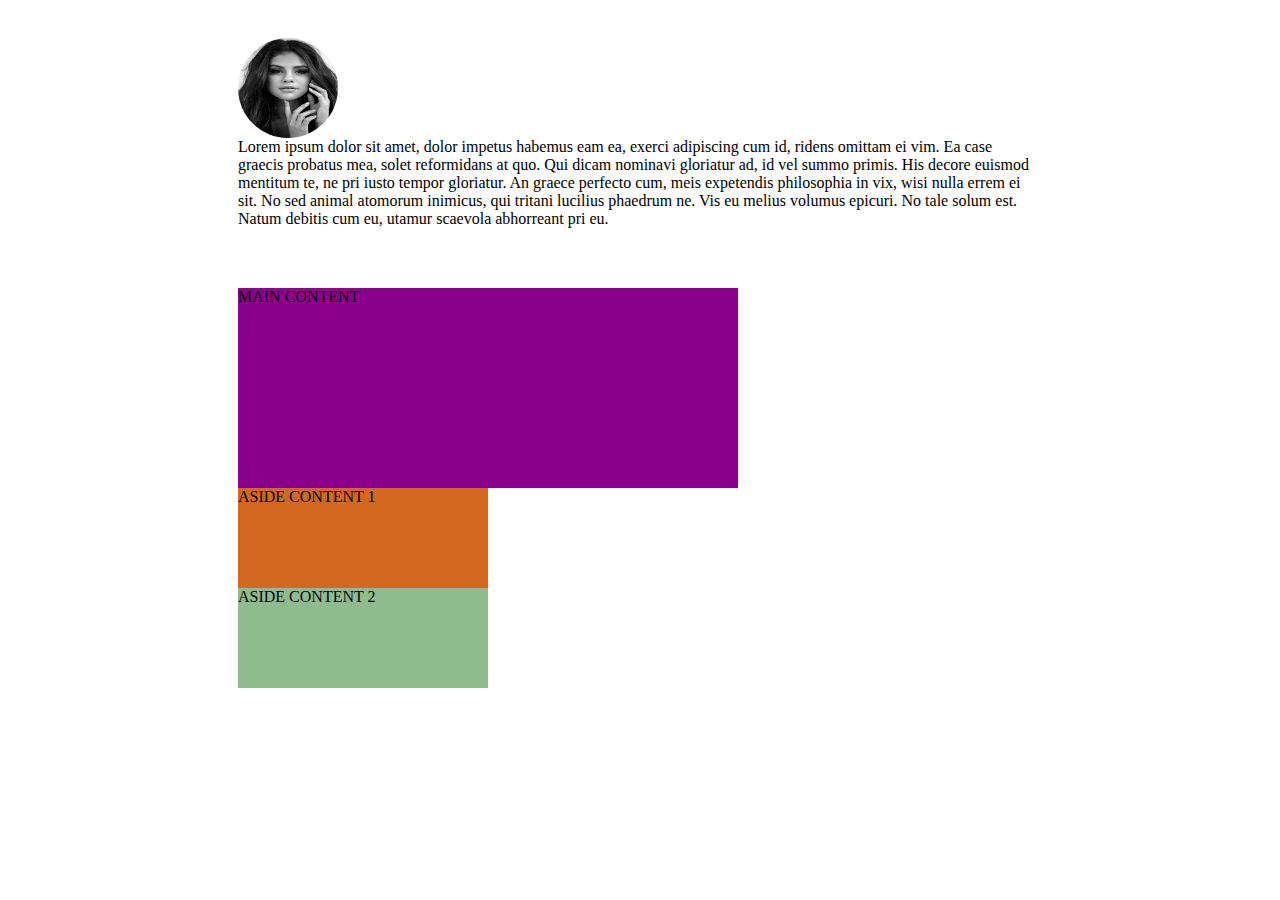
<file: Exercise/Exercise 1/index.html>
<html>
	<head>
		<link rel="stylesheet" type="text/css" href="style.css" >
	</head>
	<body>
		<div class="container1">
			<img class="child-comp" src="img1.jpg">
			<div class="child-comp">
				Lorem ipsum dolor sit amet, dolor impetus habemus eam ea, exerci adipiscing cum id, ridens omittam ei vim. Ea case graecis probatus mea, solet reformidans at quo. Qui dicam nominavi gloriatur ad, id vel summo primis. His decore euismod mentitum te, ne pri iusto tempor gloriatur. An graece perfecto cum, meis expetendis philosophia in vix, wisi nulla errem ei sit.

				No sed animal atomorum inimicus, qui tritani lucilius phaedrum ne. Vis eu melius volumus epicuri. No tale solum est. Natum debitis cum eu, utamur scaevola abhorreant pri eu.

			</div>
		</div>
		<div class="container2">
			<div id="comp1">MAIN CONTENT</div>
			<div id="comp2">				
				<div id="comp2-1">ASIDE CONTENT 1</div>				
				<div id="comp2-2">ASIDE CONTENT 2</div>
			</div>
			
		</div>
	</body>
	
</html>
</file>
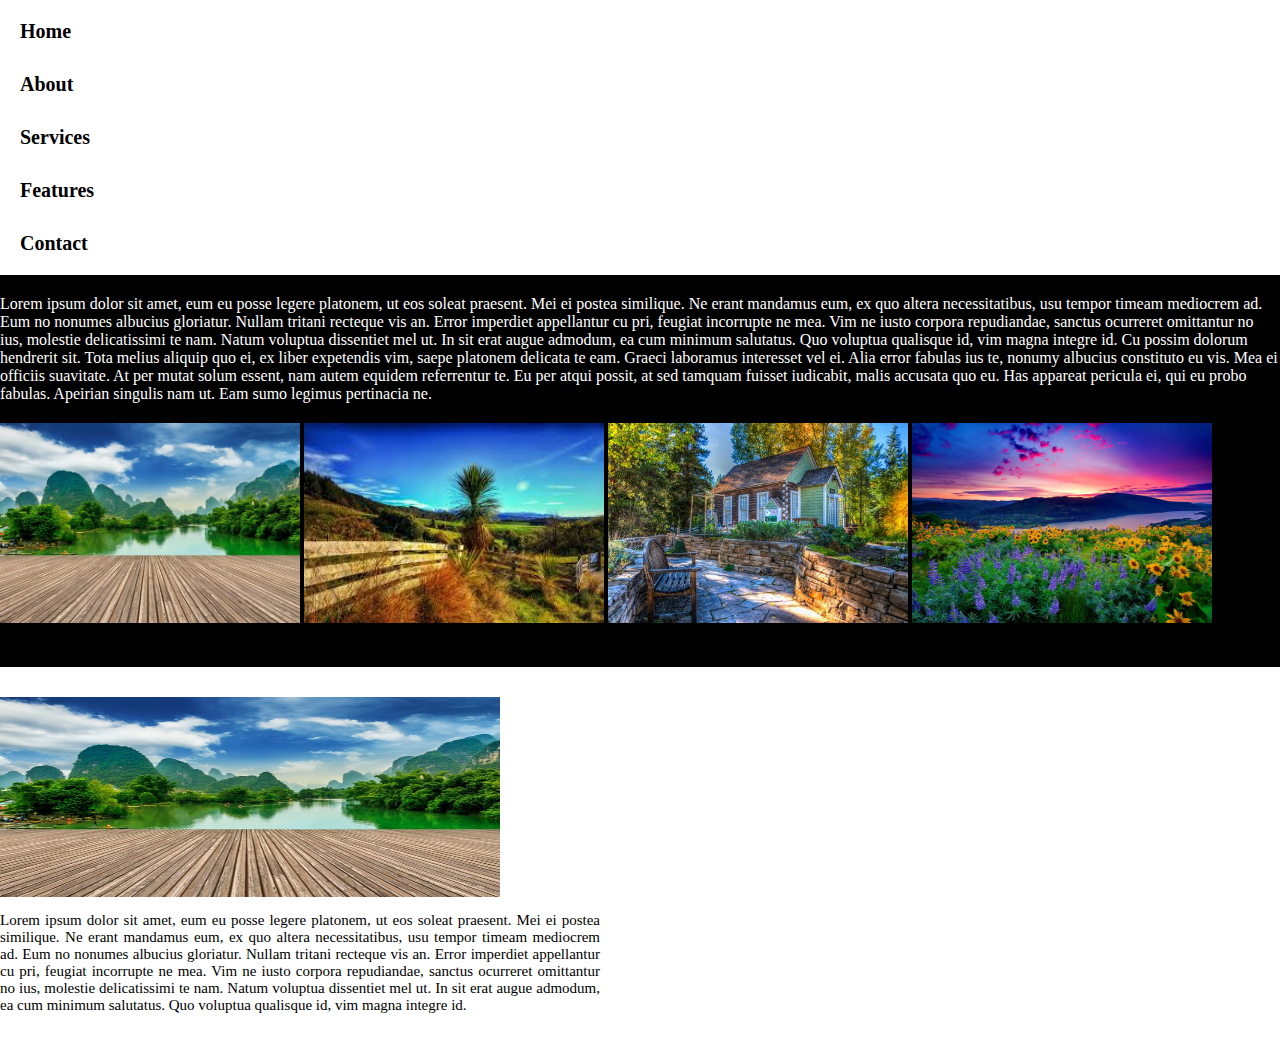
<file: Exercise/Exercise 2/index.html>
<html>
	<head>
		<link rel="stylesheet" href="style.css" type="text/css">
	</head>
	<body>
		<div class="nav container1">
			<p>Home</p>
			<p>About</p>
			<p>Services</p>
			<p>Features</p>
			<p>Contact</p>
		</div>
		<div class="about">
			Lorem ipsum dolor sit amet, eum eu posse legere platonem, ut eos soleat praesent. Mei ei postea similique. Ne erant mandamus eum, ex quo altera necessitatibus, usu tempor timeam mediocrem ad. Eum no nonumes albucius gloriatur.

			Nullam tritani recteque vis an. Error imperdiet appellantur cu pri, feugiat incorrupte ne mea. Vim ne iusto corpora repudiandae, sanctus ocurreret omittantur no ius, molestie delicatissimi te nam. Natum voluptua dissentiet mel ut. In sit erat augue admodum, ea cum minimum salutatus. Quo voluptua qualisque id, vim magna integre id.

			Cu possim dolorum hendrerit sit. Tota melius aliquip quo ei, ex liber expetendis vim, saepe platonem delicata te eam. Graeci laboramus interesset vel ei. Alia error fabulas ius te, nonumy albucius constituto eu vis. Mea ei officiis suavitate.

			At per mutat solum essent, nam autem equidem referrentur te. Eu per atqui possit, at sed tamquam fuisset iudicabit, malis accusata quo eu. Has appareat pericula ei, qui eu probo fabulas. Apeirian singulis nam ut. Eam sumo legimus pertinacia ne.
			<div class="container2">
				<img src="img1.jpg">
				<img src="img2.jpg">
				<img src="img3.jpeg">
				<img src="img4.jpg">
			</div>
		</div>
		<div class="container3">
			<img src="img1.jpg">
			<p>
			Lorem ipsum dolor sit amet, eum eu posse legere platonem, ut eos soleat praesent. Mei ei postea similique. Ne erant mandamus eum, ex quo altera necessitatibus, usu tempor timeam mediocrem ad. Eum no nonumes albucius gloriatur.

			Nullam tritani recteque vis an. Error imperdiet appellantur cu pri, feugiat incorrupte ne mea. Vim ne iusto corpora repudiandae, sanctus ocurreret omittantur no ius, molestie delicatissimi te nam. Natum voluptua dissentiet mel ut. In sit erat augue admodum, ea cum minimum salutatus. Quo voluptua qualisque id, vim magna integre id.
			</p>
		</div>
	</body>
</html>
</file>
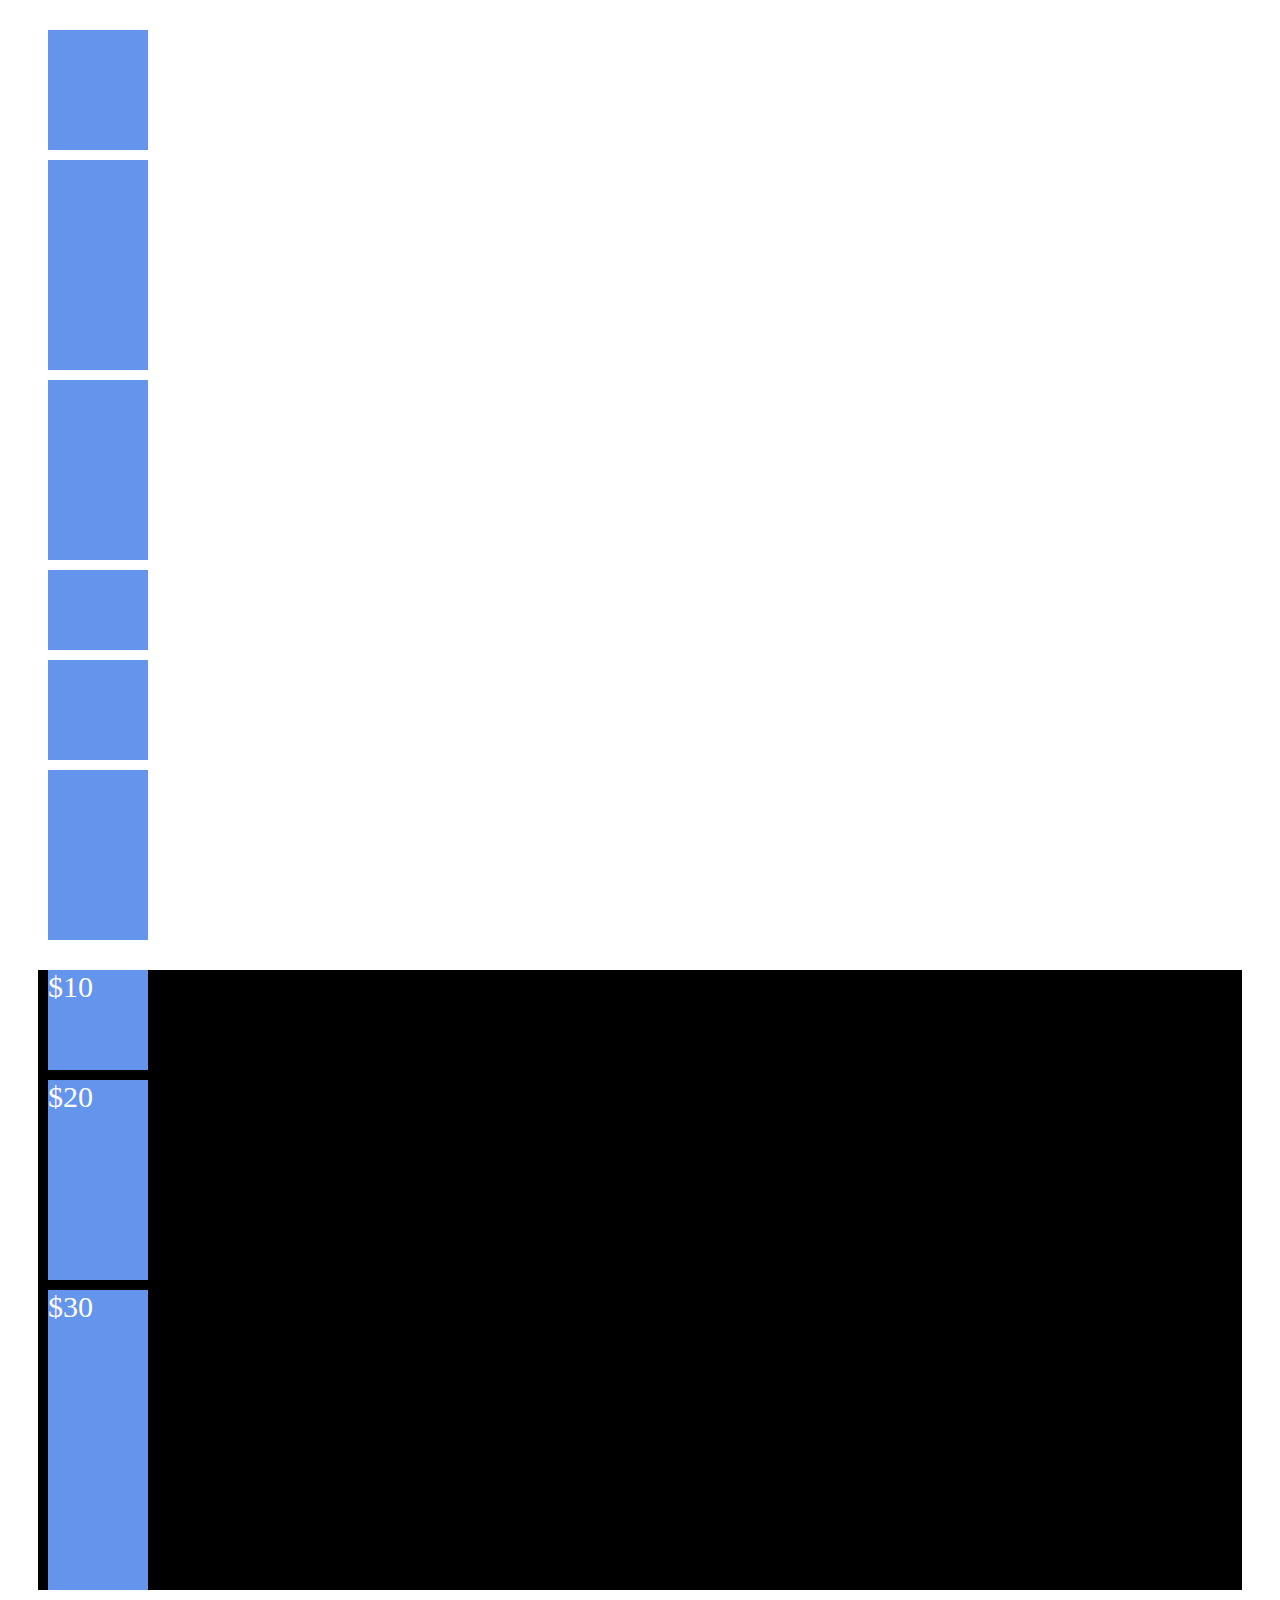
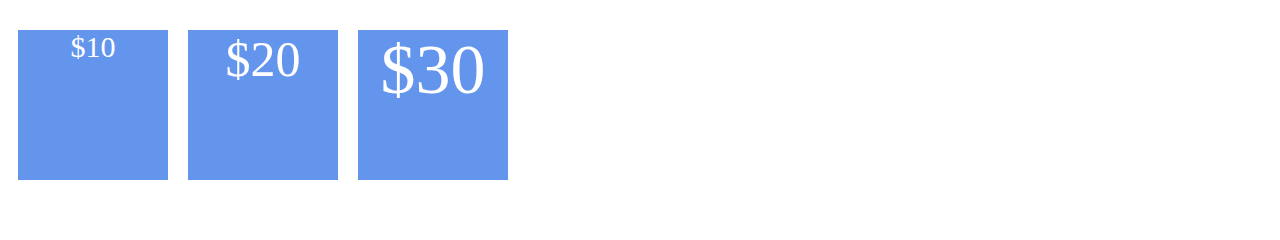
<file: Exercise/Exercise 3/index.html>
<html>
	<head>	
		<link rel="stylesheet" type="text/css" href="style.css">
	</head>
	<body>
		<div class="container1">
			<div id="item1-1" class="item"></div>
			<div id="item1-2" class="item"></div>
			<div id="item1-3" class="item"></div>
			<div id="item1-4" class="item"></div>
			<div id="item1-5" class="item"></div>
			<div id="item1-6" class="item"></div>
			<div id="item1-7" class="item"></div>
		</div>
		<div class="container2">
			<div id="item2-1" class="item">$10</div>
			<div id="item2-2" class="item">$20</div>
			<div id="item2-3" class="item">$30</div>
		</div>
		<div class="container3">
			<div id="item3-1" class="item">$10</div>
			<div id="item3-2" class="item">$20</div>
			<div id="item3-3" class="item">$30</div>
		</div>
	</body>
</html>
</file>
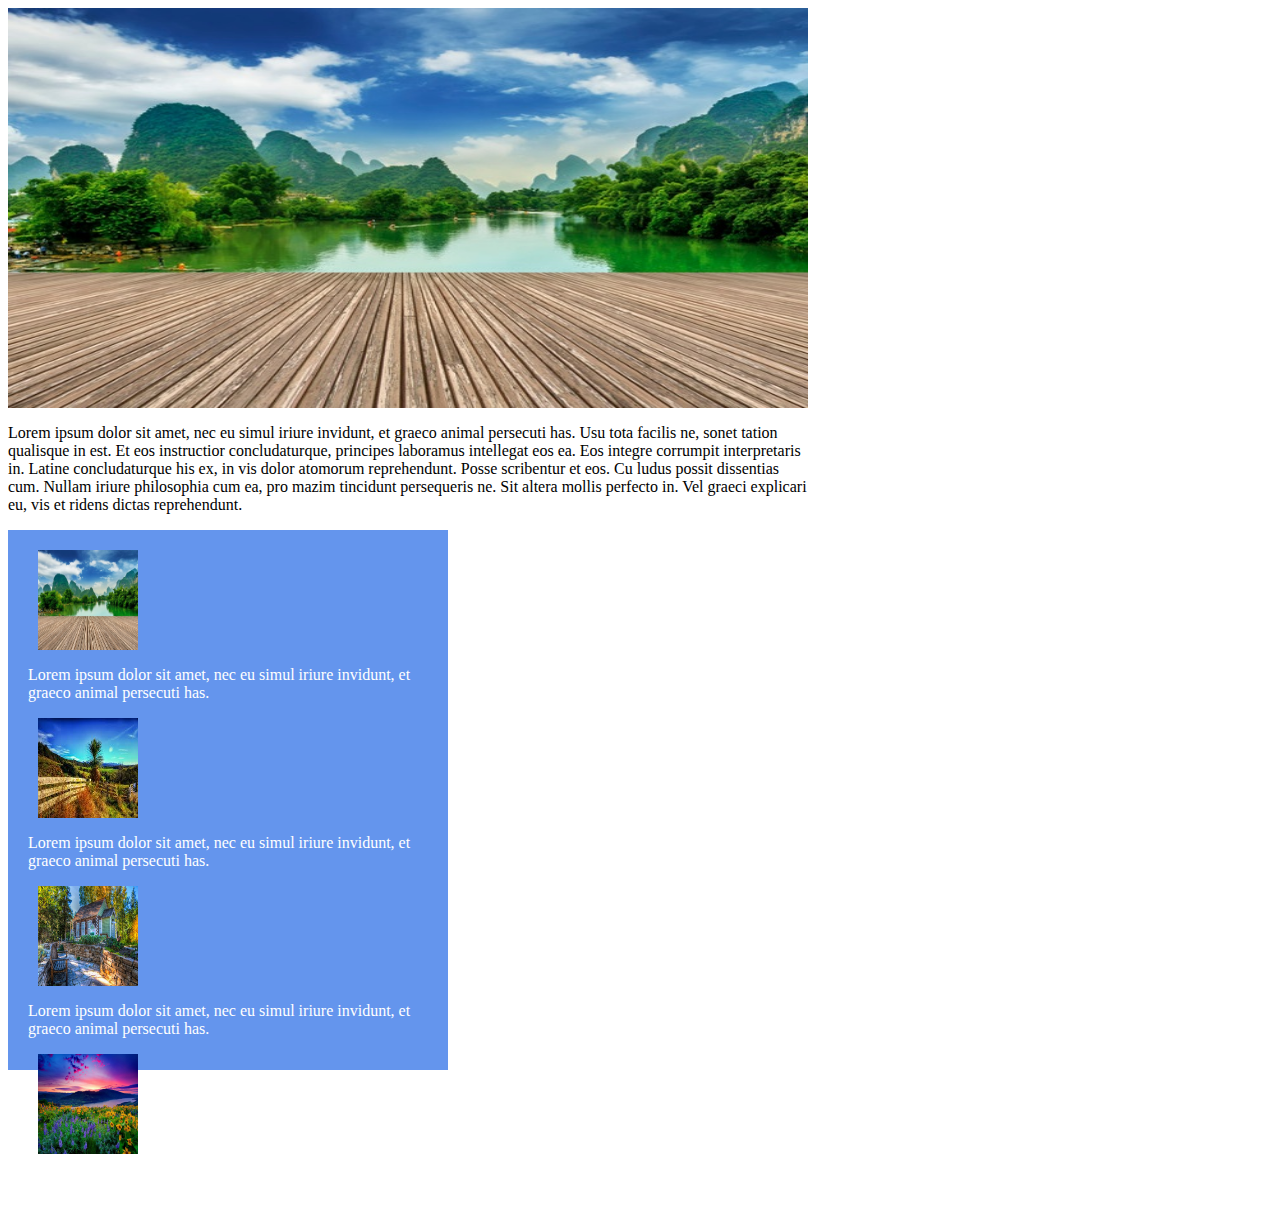
<file: Exercise/Exercise 4/index.html>
<html>
	<head>
		<link rel="stylesheet" type="text/css" href="style.css">
	</head>
	<body>
		<div class="container1">
			<div id="item1">
				<img src="img1.jpg">
				<p>Lorem ipsum dolor sit amet, nec eu simul iriure invidunt, et graeco animal persecuti has. Usu tota facilis ne, sonet tation qualisque in est. Et eos instructior concludaturque, principes laboramus intellegat eos ea. Eos integre corrumpit interpretaris in. Latine concludaturque his ex, in vis dolor atomorum reprehendunt.

				Posse scribentur et eos. Cu ludus possit dissentias cum. Nullam iriure philosophia cum ea, pro mazim tincidunt persequeris ne. Sit altera mollis perfecto in. Vel graeci explicari eu, vis et ridens dictas reprehendunt.</p>
			</div>
			<div id="item2">
				<div class="container1-1">
					<img src="img1.jpg">
					<p>
					Lorem ipsum dolor sit amet, nec eu simul iriure invidunt, et graeco animal persecuti has.</p>
				</div>
				<div class="container1-1">
					<img src="img2.jpg">
					<p>
					Lorem ipsum dolor sit amet, nec eu simul iriure invidunt, et graeco animal persecuti has.</p>
				</div>
				<div class="container1-1">
					<img src="img3.jpeg">
					<p>
					Lorem ipsum dolor sit amet, nec eu simul iriure invidunt, et graeco animal persecuti has.</p>
				</div>
				<div class="container1-1">
					<img src="img4.jpg">
					<p>
					Lorem ipsum dolor sit amet, nec eu simul iriure invidunt, et graeco animal persecuti has.</p>
				</div>
			</div>
		</div>
	</body>
</html>
</file>
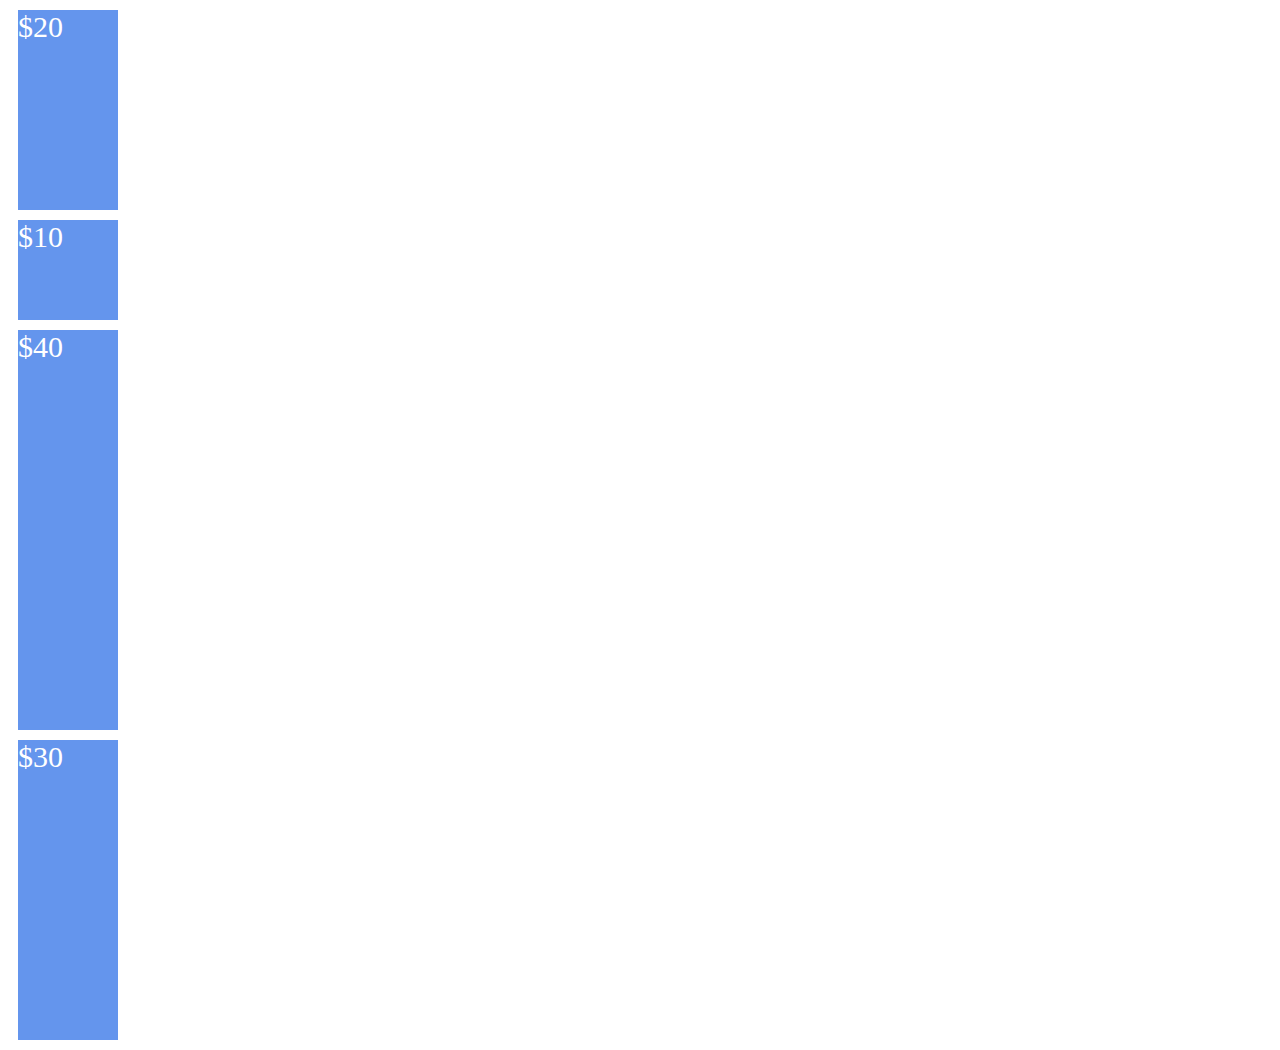
<file: Exercise/Exercise 5/index.html>
<html>
	<head>	
		<link rel="stylesheet" type="text/css" href="style.css">
	</head>
	<body>
		<div class="container1">
			<div id="item2-2" class="item">$20</div>
			<div id="item2-1" class="item">$10</div>
			<div id="item2-4" class="item">$40</div>
			<div id="item2-3" class="item">$30</div>
		</div>
	</body>
</html>
</file>
<file: Exercise/Exercise 1/style.css>
.container1{
	/* Your code goes here */
	padding: 30px 230px;
}
.container1 img.child-comp{
	border-radius: 50%;
	width: 100px;
	height: 100px;
}
.container1 div.child-comp{
	width: 800px;
}
.container2{
	width: 1000px;
	height: 100px;
	padding: 30px 230px;
	/* Your code goes here */
}
#comp1,#comp2{
	width: 500px;
	height: 200px;
}
#comp1{
	background-color: darkmagenta;
}
#comp2-1,#comp2-2{
	width: 250px;
	height: 100px;
}
#comp2-1{
	background-color: chocolate;
}
#comp2-2{
	background-color: darkseagreen;
}
</file>
<file: Exercise/Exercise 2/style.css>
body{
	margin: 0;
}
.container1{
	/* Your code goes here */
}
.nav p{
	margin: 10px;
	padding: 10px;
	font-size: 20px;
	font-weight: bold;
}
.about{
	background-color: black;
	color: white;
	padding: 20px 0;
}
.container2{
	margin: 20px 0;
	/* Your code goes here */
}
.container2 img{
	width: 300px;
	height: 200px;
}
.container3{
	margin: 30px 0;
	/* Your code goes here */
}
.container3 img{
	width: 500px;
	height: 200px;
}
.container3 p{
	width: 600px;
	font-size: 15px;
	text-align: justify;
}
</file>
<file: Exercise/Exercise 3/style.css>
.container1{
	/* Your code goes here */
	margin: 30px;
}
.item{
	width:100px;
	background-color: cornflowerblue;
	margin: 10px;
}
#item1-1{	
	height: 120px;
}
#item1-2{
	height: 210px;
}
#item1-3{	
	height: 180px;
}
#item1-4{
	height: 80px;
}
#item1-5{	
	height: 100px;
}
#item1-6{
	height: 170px;
}
.container2{
	background-color: black;
	/* Your code goes here */
	margin: 30px;
	padding 30px;
	font-size: 30px;
	color: white;
}

#item2-1{	
	height: 100px;
}
#item2-2{
	height: 200px;
}
#item2-3{	
	height: 300px;
}
#item3-1{
	font-size: 30px;
}
#item3-2{
	font-size: 50px;
}
#item3-3{
	font-size: 70px;
}
.container3{
	color: white;
	display: flex;
	margin: 0 0 50px 0;
	/* Your code goes here */
}
.container3 .item{
	width: 150px;
	height: 150px;
	text-align: center;
}
</file>
<file: Exercise/Exercise 4/style.css>
.container1{
	/* Your code goes here */
	height: 100vh;
}
#item1{
	width:800px;
}
#item2{
	width:400px;
	height: 500px;
	background-color: cornflowerblue;
	color: #fff;
	/* Your code goes here */
	padding: 20px;
}
.container1-1{
	/* Your code goes here */	
}
#item1 img{
	width: 800px;
	height: 400px;
}
#item2 img{
	width: 100px;
	height: 100px;
	margin: 0 10px;
}
</file>
<file: Exercise/Exercise 5/style.css>
.container1{
	/* Your code goes here */
}
.item{
	width:100px;
	background-color: cornflowerblue;
	margin: 10px;
	font-size: 30px;
	color: #fff;
}
#item2-1{	
	height: 100px;
	/* Your code goes here */
}
#item2-2{
	height: 200px;
	/* Your code goes here */
}
#item2-3{	
	height: 300px;
	/* Your code goes here */
}
#item2-4{	
	height: 400px;
	/* Your code goes here */
}
</file>
